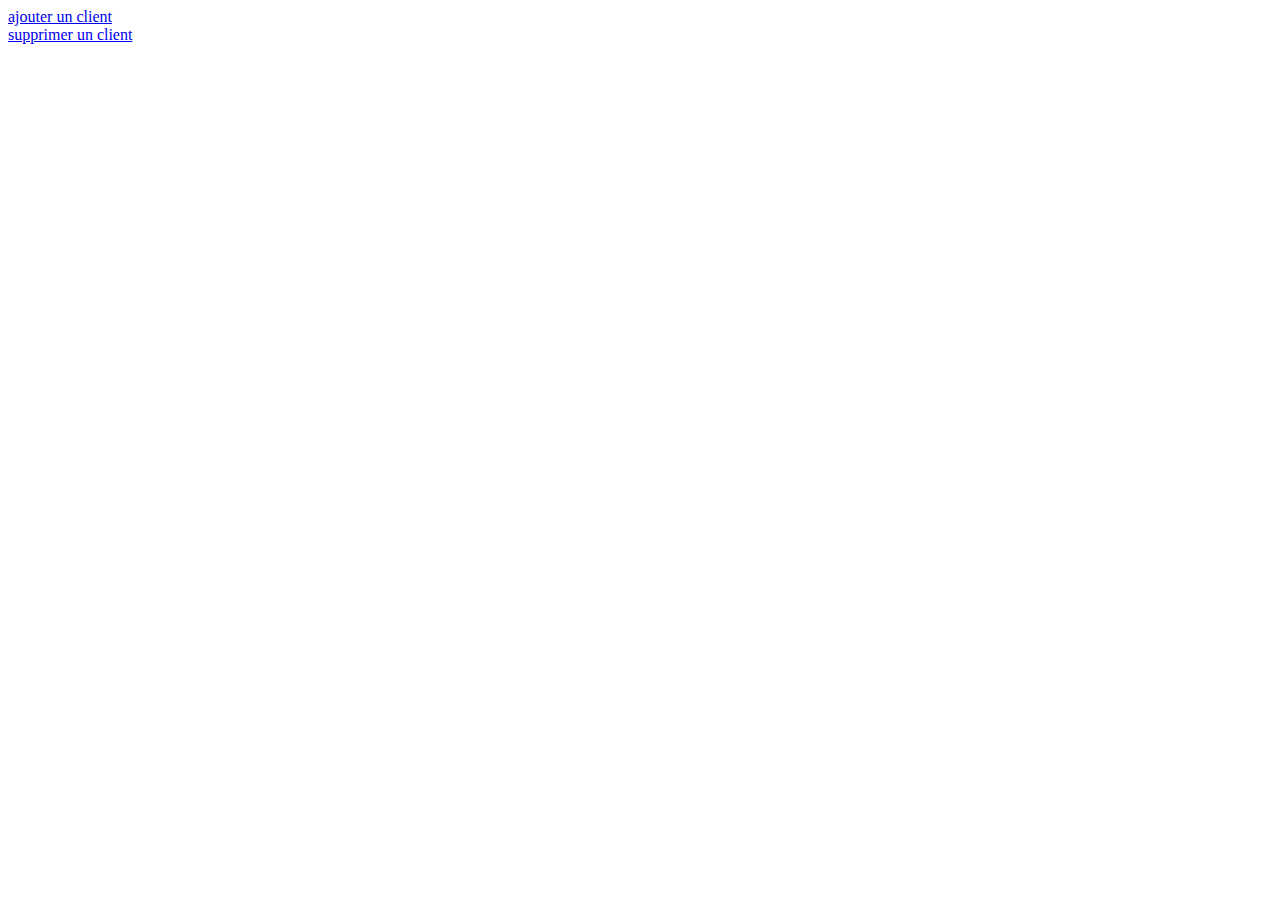
<file: tpjeeoptimise/WebContent/index.html>
<!DOCTYPE html>
<html>
<head>
<meta charset="ISO-8859-1">
<title>Insert title here</title>
</head>
<body>
<a href="GestionClients?action=ajouter">ajouter un client</a><br/>
<a href="GestionClients?action=supprimer">supprimer un client</a><br/>
</body>
</html>
</file>
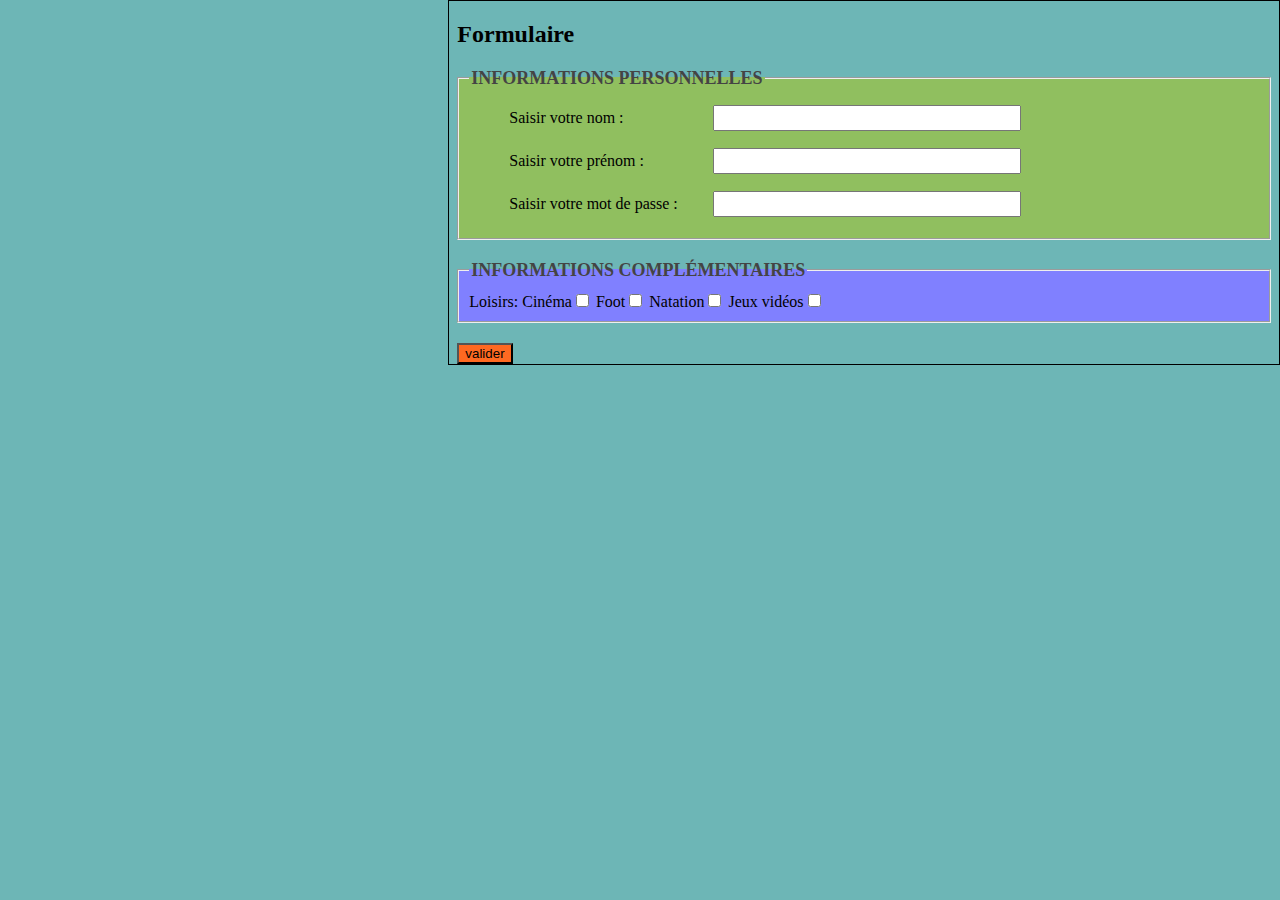
<file: tpjee1/WebContent/formulaire.html>
<!DOCTYPE html>
<html>
<head>
<meta charset="UTF-8">
<link rel="stylesheet" href="css/style.css" />
<title>Formulaire</title>
</head>
<body>
<div id="content">
		<div class="block">
		<h2>Formulaire</h2>
		<form method="post" action="MaServlet">
			<fieldset id="section-1">
				<legend>Informations personnelles</legend>
				<label for="nom">Saisir votre nom :</label>
				<input type="text" name="nom" id="nom"/><br/>
				<label for="prenom">Saisir votre prénom :</label>
				<input type="text" name="prenom" id="prenom"/><br/>
				<label for="mdp">Saisir votre mot de passe :</label>
				<input type="password" name="mdp" id="mdp"/><br/>
			</fieldset>
			<fieldset id="section-2">
				<legend>Informations complémentaires</legend>
				Loisirs:
				Cinéma<input type="checkbox" name="loisirs" value="cinéma">
				Foot<input type="checkbox" name="loisirs" value="foot">
				Natation<input type="checkbox" name="loisirs" value="natation">
				Jeux vidéos<input type="checkbox" name="loisirs" value="jeux vidéos">
			</fieldset>
			<input type="submit" value="valider"/>
		</form>
		</div>
</div>
</body>
</html>
</file>
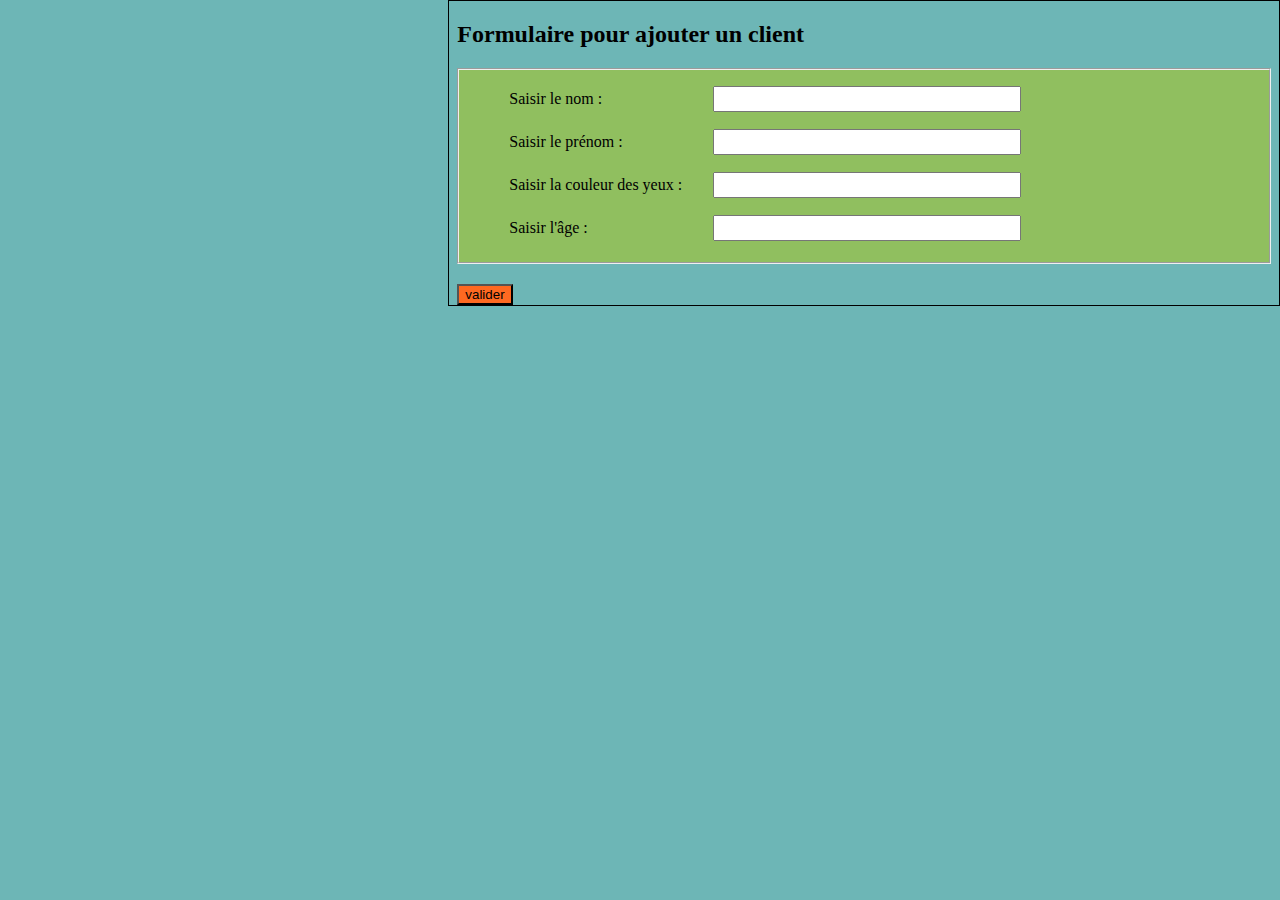
<file: tpjee1/WebContent/formulaireAjouterClient.html>
<!DOCTYPE html>
<html>
<head>
<meta charset="UTF-8">
<link rel="stylesheet" href="css/style.css" />
<title>FormulaireAjouterClient</title>
</head>
<body>
<div id="content">
		<div class="block">
		<h2>Formulaire pour ajouter un client</h2>
		<form method="post" action="AjouterClient">
			<fieldset id="section-1">
				<label for="nom">Saisir le nom :</label>
				<input type="text" name="nom" id="nom"/><br/>
				<label for="prenom">Saisir le prénom :</label>
				<input type="text" name="prenom" id="prenom"/><br/>
				<label for="couleurYeux">Saisir la couleur des yeux :</label>
				<input type="text" name="couleurYeux" id="couleurYeux"/><br/>
				<label for="age">Saisir l'âge :</label>
				<input type="text" name="age" id="age"/><br/>
			</fieldset>
			<input type="submit" value="valider"/>
		</form>
		</div>
</div>
</body>
</html>
</file>
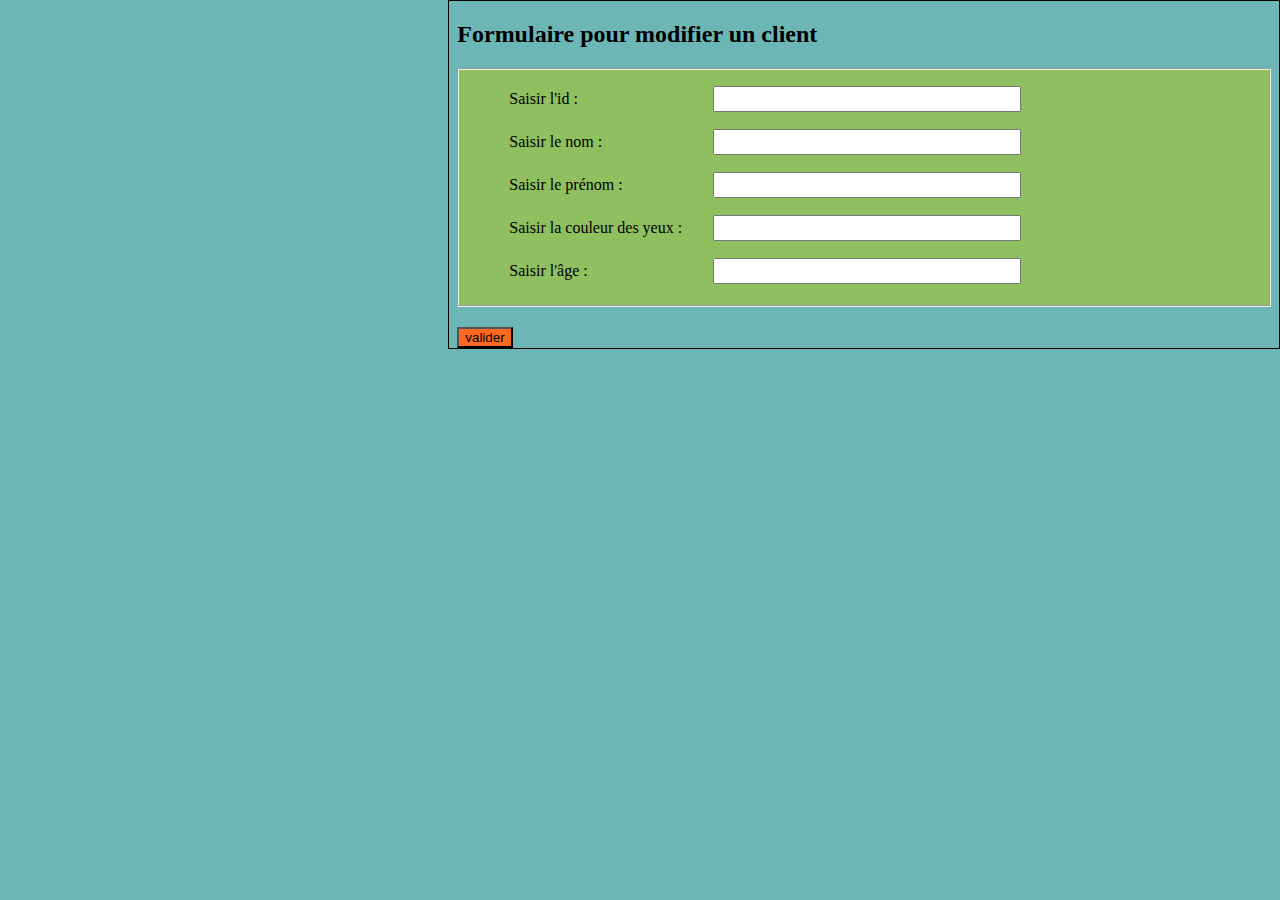
<file: tpjee1/WebContent/formulaireModifierClient.html>
<!DOCTYPE html>
<html>
<head>
<meta charset="UTF-8">
<link rel="stylesheet" href="css/style.css" />
<title>FormulaireModifierClient</title>
</head>
<body>
<div id="content">
		<div class="block">
		<h2>Formulaire pour modifier un client</h2>
		<form method="post" action="ModifierClient">
			<fieldset id="section-1">
				<label for="nom">Saisir l'id :</label>
				<input type="text" name="id" id="id"/><br/>
				<label for="nom">Saisir le nom :</label>
				<input type="text" name="nom" id="nom"/><br/>
				<label for="prenom">Saisir le prénom :</label>
				<input type="text" name="prenom" id="prenom"/><br/>
				<label for="couleurYeux">Saisir la couleur des yeux :</label>
				<input type="text" name="couleurYeux" id="couleurYeux"/><br/>
				<label for="age">Saisir l'âge :</label>
				<input type="text" name="age" id="age"/><br/>
			</fieldset>
			<input type="submit" value="valider"/>
		</form>
		</div>
</div>
</body>
</html>
</file>
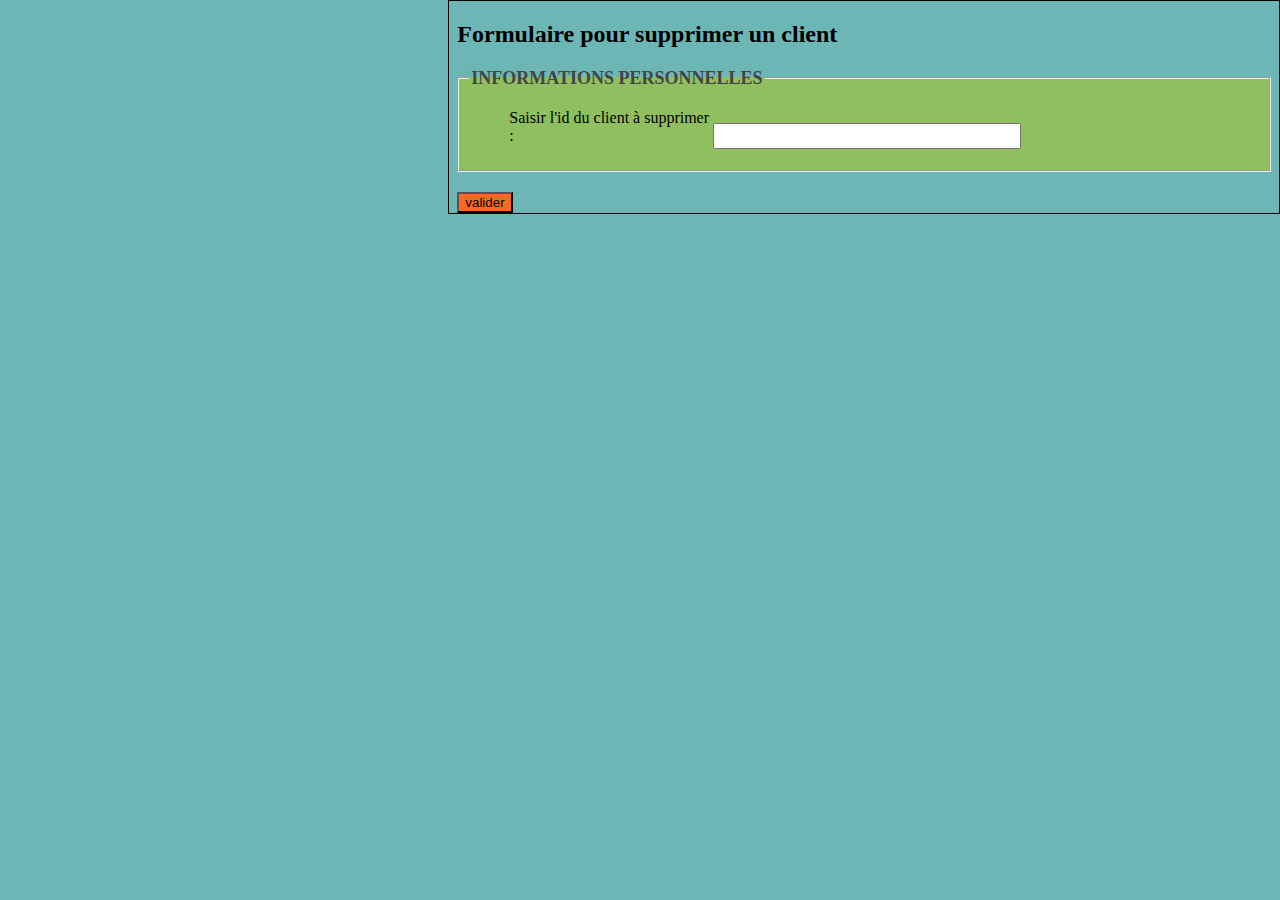
<file: tpjee1/WebContent/formulaireSupprimerClient.html>
<!DOCTYPE html>
<html>
<head>
<meta charset="UTF-8">
<link rel="stylesheet" href="css/style.css" />
<title>FormulaireAjouterClient</title>
</head>
<body>
<div id="content">
		<div class="block">
		<h2>Formulaire pour supprimer un client</h2>
		<form method="post" action="SupprimerClient">
			<fieldset id="section-1">
				<legend>Informations personnelles</legend>
				<label for="id">Saisir l'id du client à supprimer :</label>
				<input type="text" name="id" id="id"/><br/>
			</fieldset>
			<input type="submit" value="valider"/>
		</form>
		</div>
</div>
</body>
</html>
</file>
<file: tpjee1/WebContent/css/style.css>
@CHARSET "UTF-8";

body{
	background-color:#6db6b6;
}

/*Bordures des cellules du tableau*/
td, th{
	border:1px solid black;
	padding:5px;
}
/*Enlever les espaces*/
table{
	border-collapse:collapse;
	margin-bottom:10px;
}

#section-1{
	background-color: rgba(168,197,36,0.6);
	padding:10px;
	margin:20px 0px;
}
#section-2{
	background-color: #8080ff;
	padding:10px;
	margin:20px 0px;
}
legend{
	font-weight: bold;
	text-transform: uppercase;
	font-size:18px;
	color: #444;
}
/*Appliquer le style dans les input de section-1*/
#section-1 input{
	width: 300px;
	height:20px;
}
#section-1 label{
	display:inline-block;
	width:200px;
	padding:10px 0px 15px 40px;
}
#section-2 label{
	display:inline-block;
	width:200px;
	padding:10px 0px 15px 40px;
}
/*Appliquer le style dans le bouton de type submit*/
input[type="submit"]{
	background-color: #fe6921;
}

	
span{
	color:red;
}

/*Si la largeur de l'écran est inférieure à 681px*/
@media screen and (max-width:680px) {
	body {
		width: 100%;
		margin: 0 auto;
	}
	#entete {
		border: 1px solid black;
		margin-bottom: 1%;
		padding: 0 1%;
		text-align: center;
	}
	#nav {
		width: 100%;
	}
	#content {
		width: 100%;
	}
	.block {
		border: 1px solid black;
		margin-bottom: 1%;
		padding: 0 1%;
	}
	.footer {
		text-align: center;
	}
}

/*Si la largeur de l'écran est comprise entre 681px et 1279px*/
@media screen and (min-width:681px) and (max-width:1279px) {
	body {
		width: 100%;
		margin: 0 auto;
	}
	#entete {
		border: 1px solid black;
		margin-bottom: 1%;
		padding: 0 1%;
		text-align: center;
	}
	.menu1{
		width: 45%;
		float: left;
		border: 1px solid black;
	}
	.menu2{
		width: 45%;
		float: right;
		border: 1px solid black;
	}
	#content {
		width: 100%;
		clear:left;
	}
		.block {
		border: 1px solid black;
		margin-bottom: 1%;
		padding: 0 1%;
	}
	.footer {
		text-align: center;
	}
}

/*Si la largeur de l'écran est supérieure à 1279px*/
@media screen and (min-width:1280px) {
	body {
		width: 100%;
		margin: 0 auto;
	}
	#entete {
		border: 1px solid black;
		margin-bottom: 1%;
		padding: 0 1%;
		text-align: center;
	}
	#nav {
		width: 25%;
		float: left;
	}
	#content {
		width: 65%;
		float: right;
	}
	.block {
		border: 1px solid black;
		margin-bottom: 1%;
		padding: 0 1%;
	}
	.footer {
		text-align: center;
	}
}
</file>
